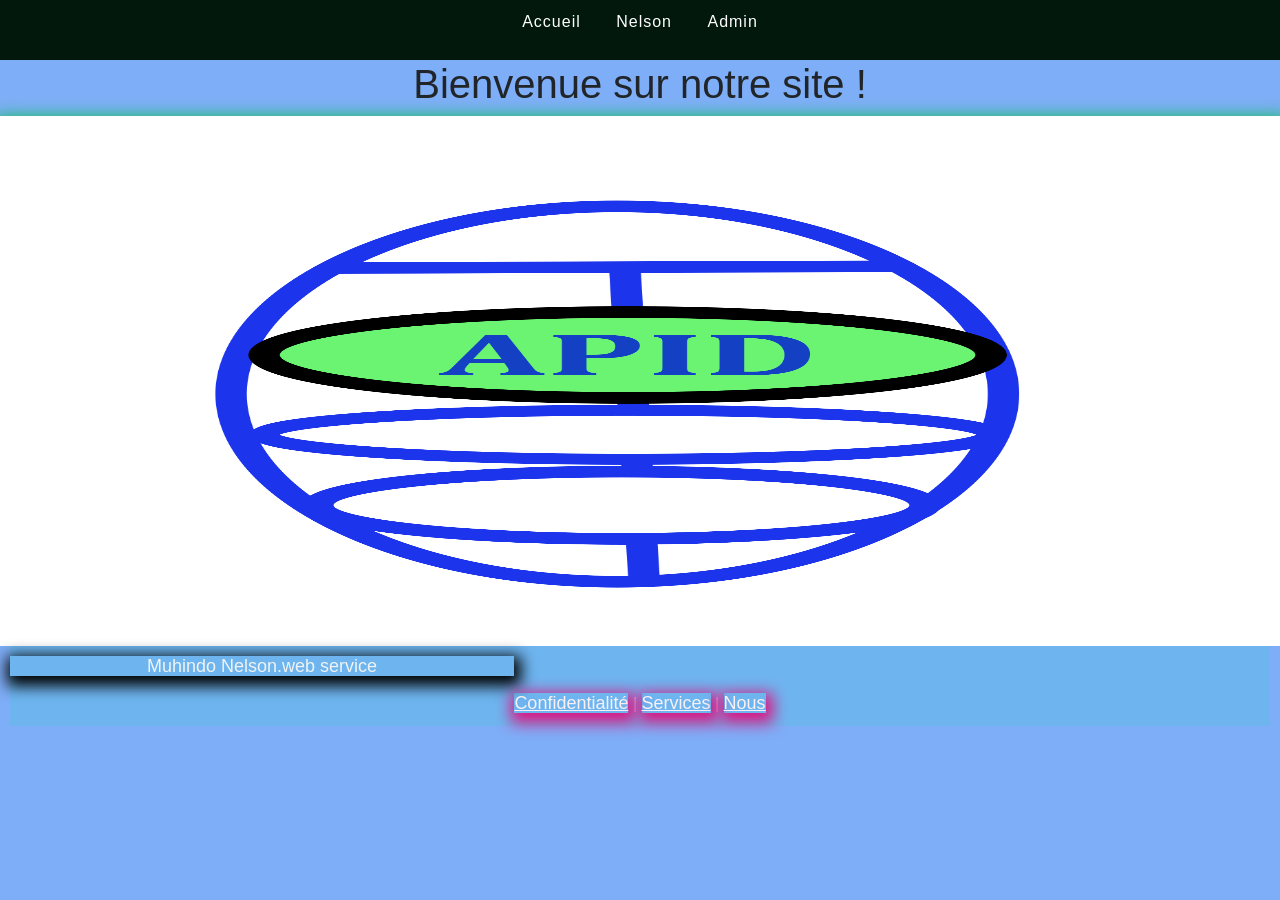
<file: index.html>
<!DOCTYPE html>
<html lang= "fr">
<head>
    <meta charset= "UTF-8">
    <meta name= "viewport" content= "width=device-width, initial-scale=1.0">
    <title>Muhindo Nelson.Web Service</title>
    <link rel="stylesheet" type="text/css" href="bootstrap/css/bootstrap.css">
    <script src ="https://cdn.jsdelivr.net/npm/bootstrap@5.3.0/dist/js/bootstrap.bundle.min.js" defer></script>
    <link rel= "stylesheet" href= "style.css">
</head>
<body>
    <header>
        <nav>
            <ul>
                <li><a href= "#">Accueil</a></li>
                <li><a href= "#">Nelson</a></li>
                <li><a href= "admin.html">Admin</a></li>
            </ul>
        </nav>
    </header>

    <main>
        <h1>Bienvenue sur notre site !</h1>
        <div class= "image-slider">
        <img id="photo1" src="images/photo4.png" style="display: block;" width="100%" height="530px">
        
        </div>
    </main>
    <script src= "script.js "></script>
    
</body>
</html>
 <style>
    Body {
    Font-family : Arial, sans-serif ;
    Text-align : center ;
    Margin : 10 ;
    Padding : 10 ;
}
 </style><br><br><br><br><br>


<footer>
    <p>Muhindo Nelson.web service</p>
    <a href= "confid.html">Confidentialité</a> | 
    <a href= "service.html">Services</a> | 
    <a href= "nous.html">Nous</a> 
</footer>
</file>
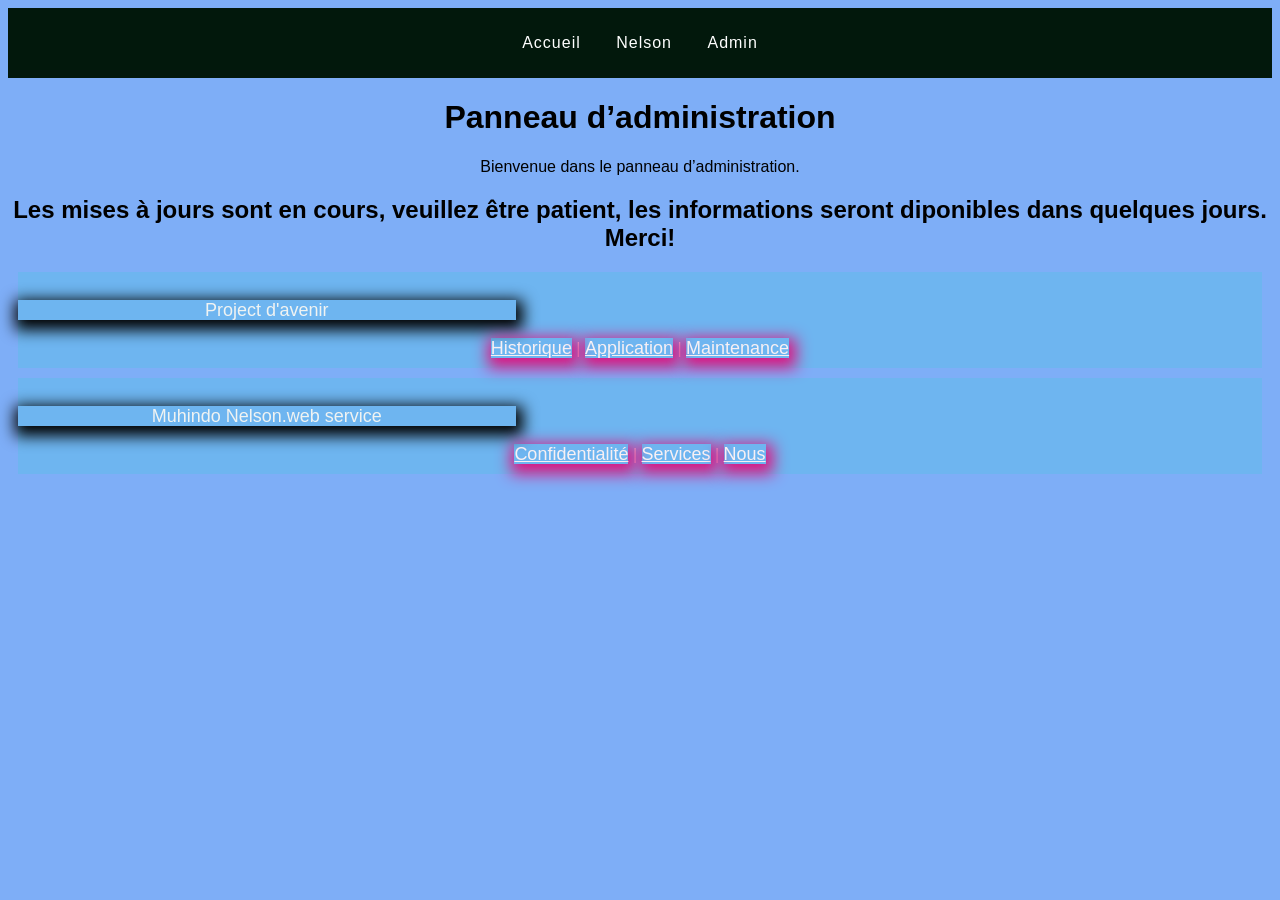
<file: admin.html>
<!DOCTYPE html>
<html lang= "fr">
<head>
    <meta charset= "UTF-8">
    <meta name= "viewport" content= "width=device-width, initial-scale=1.0">
    <title>Admin</title>
    <link rel= "stylesheet" href= "style.css">
</head>
<body>
    <header>
        <nav>
            <ul>
                <li><a href= "index.html">Accueil</a></li>
                <li><a href= "#">Nelson</a></li>

                <li><a href= "#">Admin</a></li>
            </ul>
        </nav>
    </header>

    <main>
        <h1>Panneau d’administration</h1>
        <p>Bienvenue dans le panneau d’administration.</p>
        <h2>Les mises à jours sont en cours, veuillez être patient, les informations seront diponibles dans quelques jours. Merci!</h2>
    </main>
    <footer>
        <p>Project d'avenir </p>
        <a href= "#">Historique</a> | 
        <a href= "#">Application</a> | 
        <a href= "#">Maintenance</a> 
    </footer>
    
    
</body>
</html>
<style>
 Body {
    Font-family : Arial, sans-serif ;
    Text-align : center ;
    Margin : 10 ;
    Padding : 10 ;
}
</style>

<footer>
    <p>Muhindo Nelson.web service</p>
    <a href= "confid.html">Confidentialité</a> | 
    <a href= "service.html">Services</a> | 
    <a href= "nous.html">Nous</a> 
</footer>
</file>
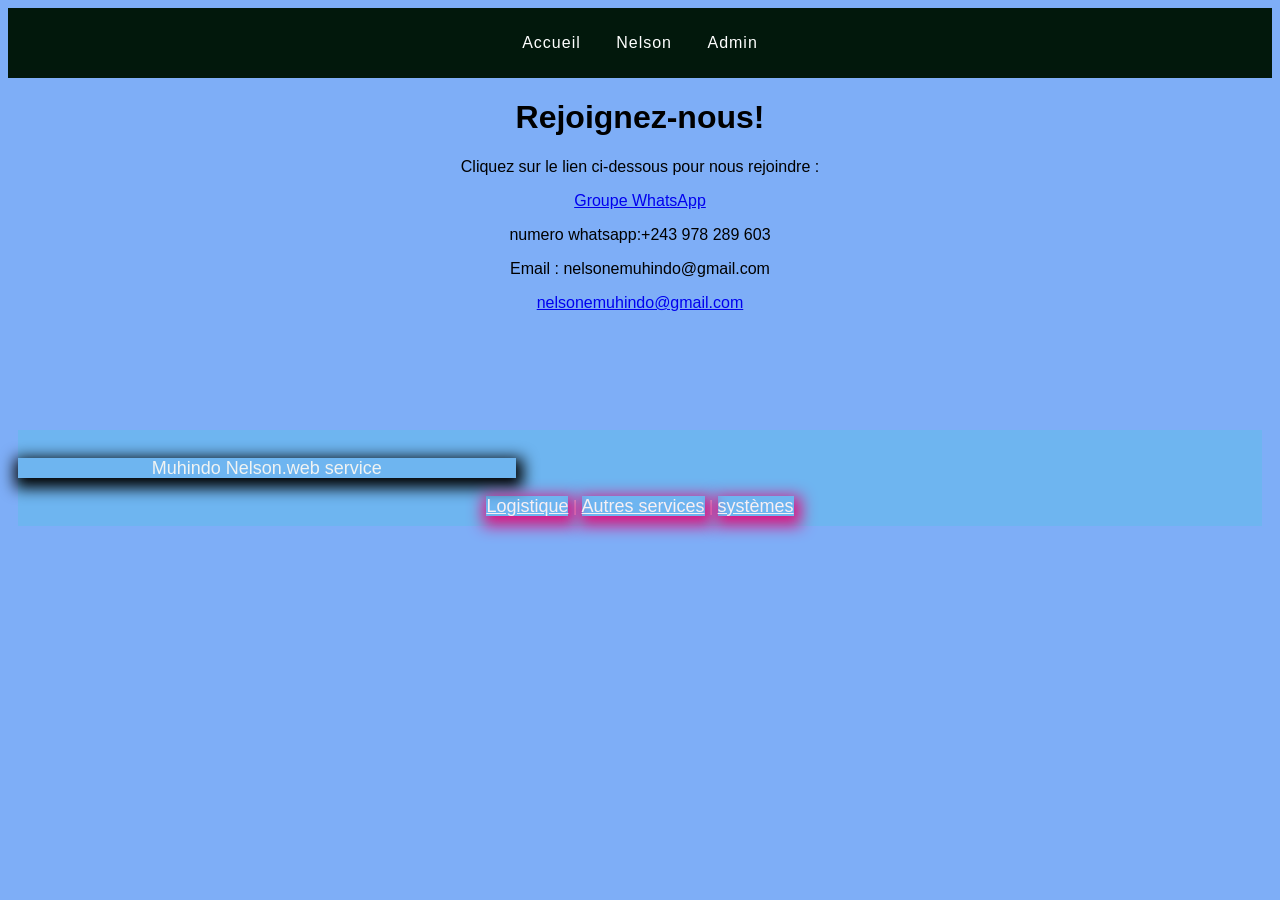
<file: contact.html>
<!DOCTYPE html>
<html lang= "fr">
<head>
    <meta charset= "UTF-8">
    <meta name= "viewport" content= "width=device-width, initial-scale=1.0">
    <title>Contact</title>
    <link rel= "stylesheet" href= "style.css">
</head>
<body>
    <header>
        <nav>
            <ul>
                <li><a href= "index.html">Accueil</a></li>
                <li><a href= "#">Nelson</a></li>
                <li><a href= "admin.html">Admin</a></li>
            </ul>
        </nav>
    </header>
    <form action="contact.php" method= "POST">
    <h1>Rejoignez-nous!</h1>
    <p>Cliquez sur le lien ci-dessous pour nous rejoindre :</p>
    <a id="whatsapp-link" href= "https://chat.whatsapp.com/GzIcqgILYlvJh5jXjbd1Ry" target= "_blank">Groupe WhatsApp</a>

    <div class="contact-info">
         <p>numero whatsapp:+243 978 289 603</p>
        <p>Email : <span id= "email">nelsonemuhindo@gmail.com</span></p>
        <a href="mailto:nelsonemuhindo@gmail.com?subject=demande d'information&body=bonjour,">nelsonemuhindo@gmail.com</a>
    </div>
</form>

</body>
</html>
<style>



body {
    text-align: center;
    justify-content: center;
    align-items: center;
    height: 50vh;
    margin: 10;
    padding: 10;

}
</style><br><br><br><br><br><br>
<footer>
    <p>Muhindo Nelson.web service</p>
    <a href= "#">Logistique</a> | 
    <a href= "#">Autres services</a> | 
    <a href= "#">systèmes</a> 
</footer>
</file>
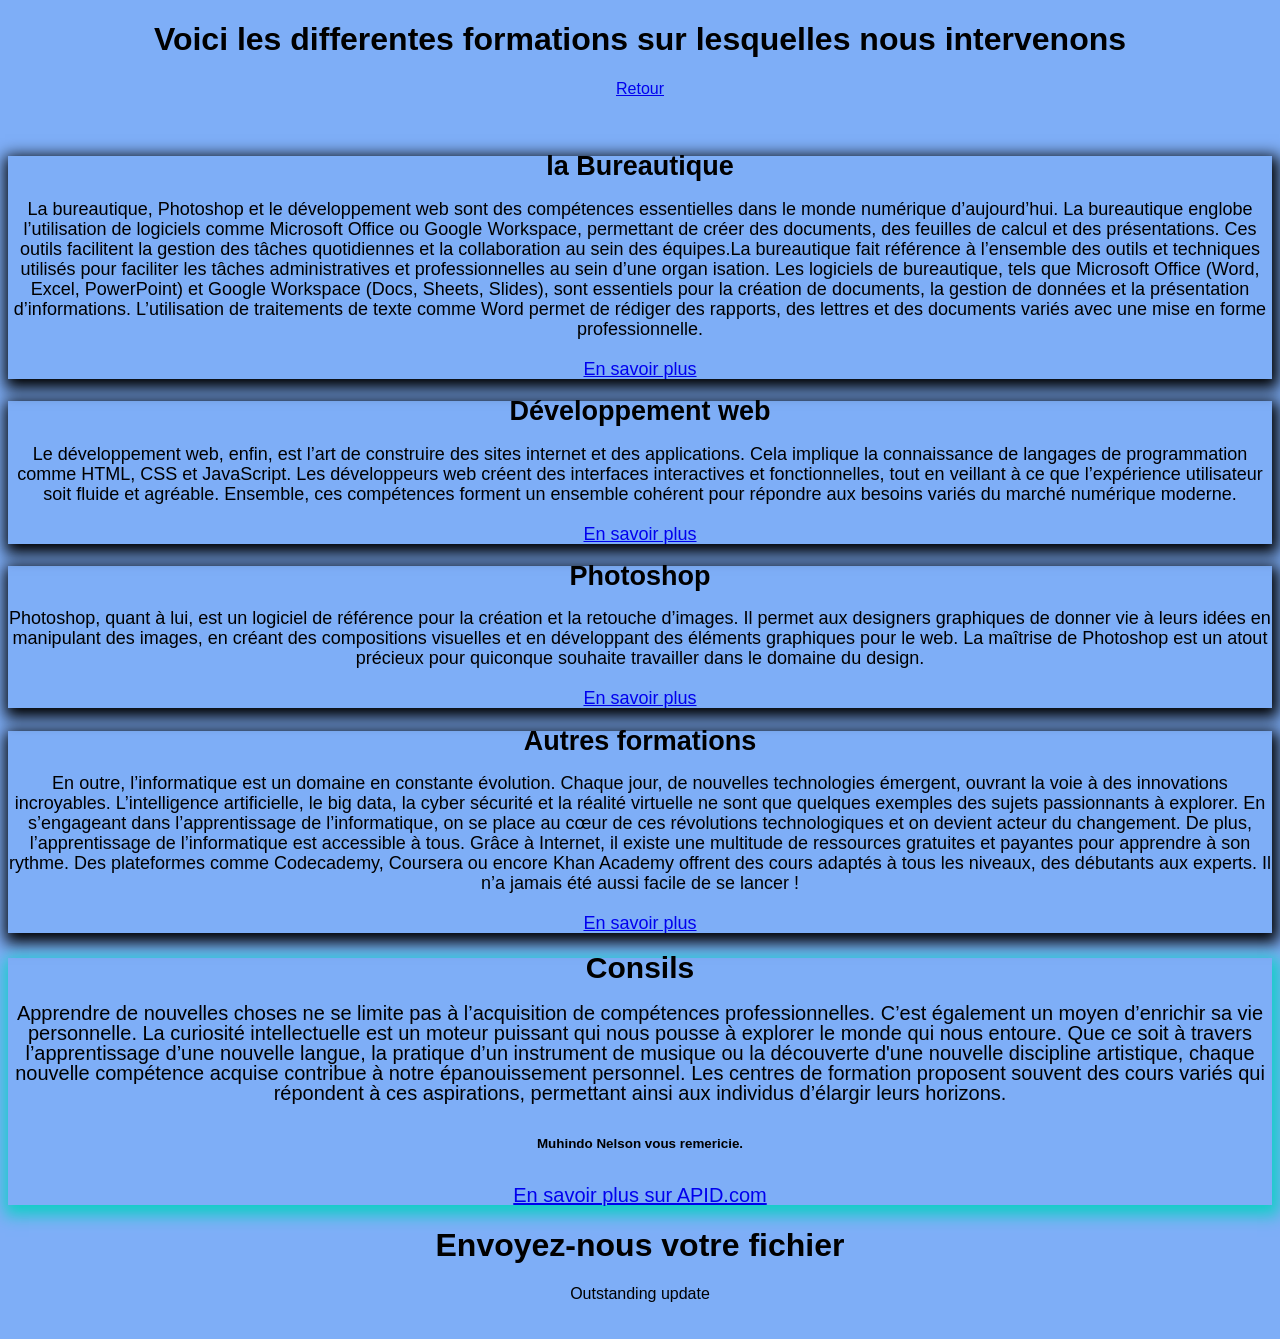
<file: formation.html>
<!DOCTYPE html>
<html lang="fr">
<head>
    <meta charset="UTF-8">
    <meta http-equiv="X-UA-Compatible" content="IE=edge">
    <meta name="viewport" content="width=device-width, initial-scale=1.0">
    <link rel="stylesheet" href="style.css">
    <title>FORMATIONS</title>
</head>
<body>
    
</body>
</html>

<div>
    <h1>Voici les differentes formations sur lesquelles nous intervenons</h1>
    <a href="index.html" class="btn btn-primary">Retour</a>
</div><br><br>

<head>
    <meta charset="UTF-8">
    <title>Les formations</title>
    <style>
        body {
           text-align: center;
           justify-content: center;
           align-items: center;
           height: 50vh;
           margin: 10;
           padding: 10;

         }
        .partie {
            width: 50%;
            height: 40vh;
            float: left;
            border: 1px solid black;
            box-sizing: border-box;
            padding: 10px;
        }

        .web1 {
             font-family: var(#007bff);
             font-size: 18px;
             line-height: 20px;
             font-weight: 400;
             position: relative;
             box-shadow: 2px 5px 15px 5px black;
             transition: 0.3s ease-in-out;
             cursor: pointer;
          }

          .web2 {
             font-family: var(#007bff);
             font-size: 18px;
             line-height: 20px;
             font-weight: 400;
             position: relative;
             box-shadow: 2px 5px 15px 5px black;
             transition: 0.3s ease-in-out;
             cursor: pointer;
          }

          .web3 {
             font-family: var(#007bff);
             font-size: 18px;
             line-height: 20px;
             font-weight: 400;
             position: relative;
             box-shadow: 2px 5px 15px 5px black;
             transition: 0.3s ease-in-out;
             cursor: pointer;
          }

          .web5 {
             font-family: var(#007bff);
             font-size: 18px;
             line-height: 20px;
             font-weight: 400;
             position: relative;
             box-shadow: 2px 5px 15px 5px black;
             transition: 0.3s ease-in-out;
             cursor: pointer;
          }

          .web6 {
             font-family: var(#a7096a);
             font-size: 20px;
             line-height: 20px;
             font-weight: 400;
             position: relative;
             box-shadow: 2px 5px 15px 5px rgb(15, 207, 198);
             transition: 0.3s ease-in-out;
             cursor: pointer;
          }
    </style>
</head>
<body>

    <div class="web1">
        <h2>la Bureautique</h2>
        <p>
              La bureautique, Photoshop et le développement web sont des compétences essentielles dans le monde numérique d’aujourd’hui. La bureautique 
            englobe l’utilisation de logiciels comme Microsoft Office ou Google Workspace, permettant de créer des documents, des feuilles de calcul 
            et des présentations. Ces outils facilitent la gestion des tâches quotidiennes et la collaboration au sein des équipes.La bureautique fait 
            référence à l’ensemble des outils et techniques utilisés pour faciliter les tâches administratives et professionnelles au sein d’une organ
            isation. 
            Les logiciels de bureautique, tels que Microsoft Office (Word, Excel, PowerPoint) et Google Workspace (Docs, Sheets, Slides), sont essentiels pour
            la création de documents, la gestion de données et la présentation d’informations. L’utilisation de traitements de texte comme Word permet de rédiger
            des rapports, des lettres et des documents variés avec une mise en forme professionnelle.<br><br> 
            <a href="#">En savoir plus</a>
        </p>
    </div>

    <div class="web2">
        <h2>Développement web</h2>
        <p>
            Le développement web, enfin, est l’art de construire des sites internet et des applications. Cela implique la connaissance de langages de programmation 
            comme HTML, CSS et JavaScript. Les développeurs web créent des interfaces interactives et fonctionnelles, tout en veillant à ce que l’expérience utilisateur
             soit fluide et agréable. Ensemble, ces compétences forment un ensemble cohérent pour répondre aux besoins variés du marché numérique moderne.<br><br>
            <a href="#">En savoir plus</a>
        </p>
    </div>

    <div class="web3">
        <h2>Photoshop</h2>
        <p>
            Photoshop, quant à lui, est un logiciel de référence pour la création et la retouche d’images. Il permet aux designers graphiques de donner vie à leurs
            idées en manipulant des images, en créant des compositions visuelles et en développant des éléments graphiques pour le web. La maîtrise de Photoshop est 
            un atout précieux pour quiconque souhaite travailler dans le domaine du design.<br><br>
            <a href="#">En savoir plus</a>
        </p>
    </div>

    <div class="web5">
        <h2>Autres formations</h2>
        <p>
            En outre, l’informatique est un domaine en constante évolution. Chaque jour, de nouvelles technologies émergent, ouvrant la voie à des innovations incroyables.
             L’intelligence artificielle, le big data, la cyber sécurité et la réalité virtuelle ne sont que quelques exemples des sujets passionnants à explorer.
              En s’engageant dans l’apprentissage de l’informatique, on se place au cœur de ces révolutions technologiques et on devient acteur du changement.
              De plus, l’apprentissage de l’informatique est accessible à tous. Grâce à Internet, il existe une multitude de ressources gratuites et payantes
               pour apprendre à son rythme. Des plateformes comme Codecademy, Coursera ou encore Khan Academy offrent des cours adaptés à tous les niveaux, 
               des débutants aux experts. Il n’a jamais été aussi facile de se lancer ! <br><br>
            <a href="#">En savoir plus</a>
        </p>
    </div>
    
    <div class="web6">
        <h2>Consils</h2>
        <p>
            Apprendre de nouvelles choses ne se limite pas à l’acquisition de compétences professionnelles. C’est également un moyen d’enrichir sa vie personnelle. 
            La curiosité intellectuelle est un moteur puissant qui nous pousse à explorer le monde qui nous entoure. Que ce soit à travers l’apprentissage d’une 
            nouvelle langue, la pratique d’un instrument de musique ou la découverte d'une nouvelle discipline artistique, chaque nouvelle compétence acquise contribue 
            à notre épanouissement personnel. 
            Les centres de formation proposent souvent des cours variés qui répondent à ces aspirations, permettant ainsi aux individus
             d’élargir leurs horizons.
             <h6>Muhindo Nelson vous remericie.</h6>
            <a href="#">En savoir plus sur APID.com</a>
        </p>
    </div>
    
    </div>
         <h1>Envoyez-nous votre fichier</h1>
    <form
             <h1>Outstanding update</h1>
    </form><br><br>
   
</body>
</html>
</file>
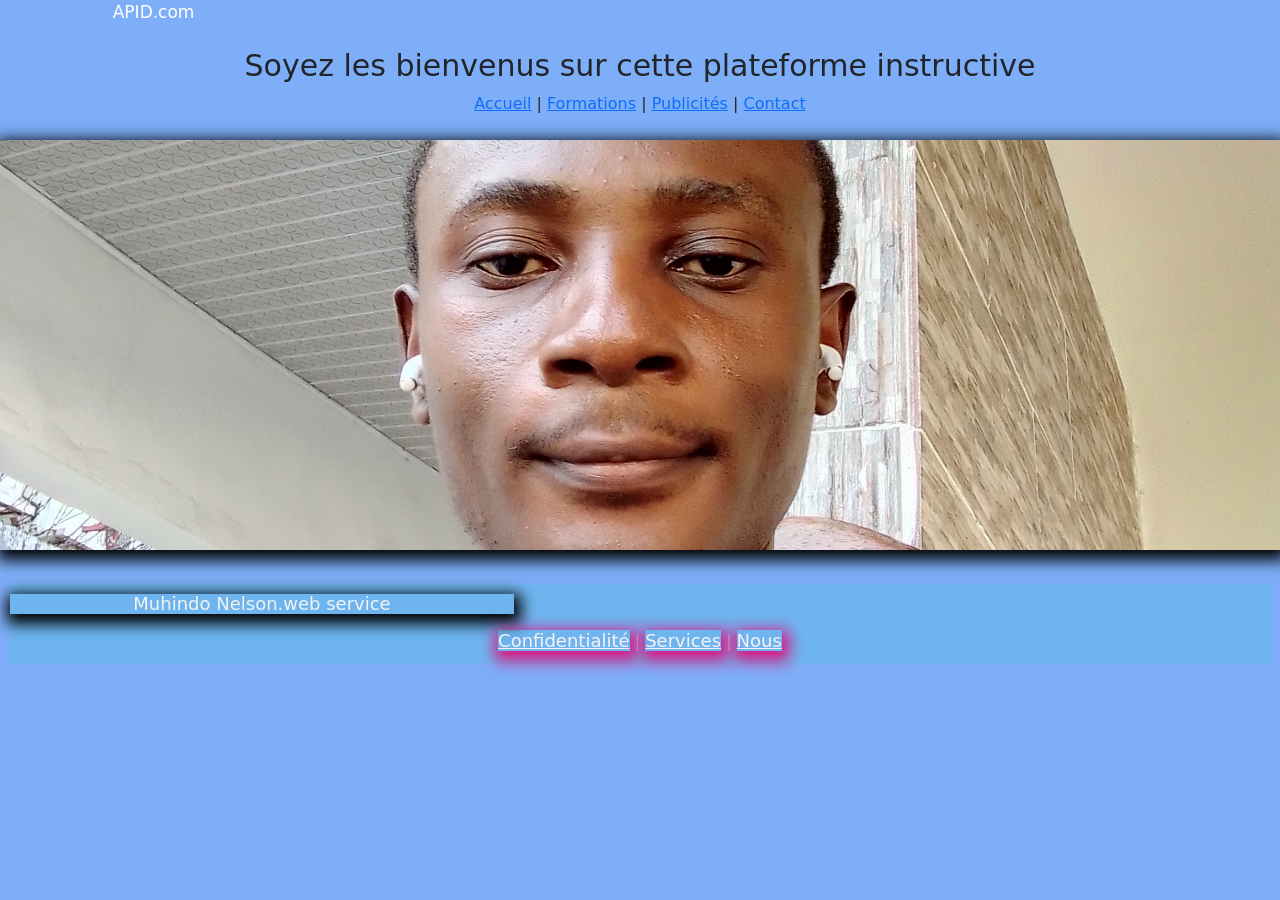
<file: nous.html>
<!DOCTYPE html>
<html lang="fr">
<head>
    <meta charset="UTF-8">
    <meta name="viewport" content="width=device-width, initial-scale=1.0">
    <link rel= "stylesheet" href= "style.css">
    <link rel="stylesheet" type="text/css" href="bootstrap/css/bootstrap.css">
    <title>APID</title> 
</head>
<body>

     <div id="nav" class="container-fluid">
               <div class="row">
                   <div class="col-md-3" id="logo">
                       <span>APID.com</span>
                   </div>
                  
               </div>
           </div>
    <section><br><br>
        <h2 style="font-size: 30px;">Soyez les bienvenus sur cette plateforme instructive</h2>
    </section>
    </nav>
</body>
</html>
<div>
    <a href="index.html">Accueil</a> |
    <a href="formation.html">Formations</a> | 
    <a href="publicite.html">Publicités</a> | 
    <a href="contact.html">Contact</a><br>


</div><br>

<div class="ngowa">
    <div id="diaporama">
        
       
        <img id="image3" src="images/image3.jpg" style="display: block;">  
        <img id="image4" src="images/image4.jpg" style="display: block;"> 
        <img id="image7" src="images/image7.png" style="display: block;"> 
        <img id="photo6" src="images/photo6.jpg" style="display: block;"> 
    </div>
    </div>

    <script>
        function diaporama() {
            var images = document.querySelectorAll("#diaporama img");
            var currentIndex = 0;

            setInterval(function() {
                images[currentIndex].style.display = "none";
                currentIndex = (currentIndex + 1) % images.length;
                images[currentIndex].style.display = "block";
            }, 3000); // Changement toutes les 3 secondes
        }

        diaporama();
    </script>

    <style>

#logo img{
        width: 50px;
        border-radius: 100%;
        }


body {
    background-color: rgb(126, 174, 247);
    text-align: center;
    justify-content: center;
    align-items: center;
    height: 50vh;
    margin: 10;
    padding: 10;

}

header {
    background: #333;
    color: #fff;
    padding: 1rem 0;
    text-align: center;
}


#diaporama {
        width: 100%;
        height: 410px;
        text-align: center;
        overflow: hidden;
        text-align: center;
    }


    #diaporama img {
        width: 100%;
        height: 410px;
        object-fit: cover;
        text-align: center;
    }
    
  .ngowa {
        position: relative;
        width: 100%;
        height: 410px;
        box-shadow: 2px 5px 15px 5px black;
        transition: 0.3s ease-in-out;
        cursor: pointer;
        text-align: center;
        
        
    }

    </style><br>
    
      </body>
</html>

<footer>
    <p>Muhindo Nelson.web service</p>
    <a href= "confid.html">Confidentialité</a> | 
    <a href= "service.html">Services</a> | 
    <a href= "nous.html">Nous</a> 
</footer>
</file>
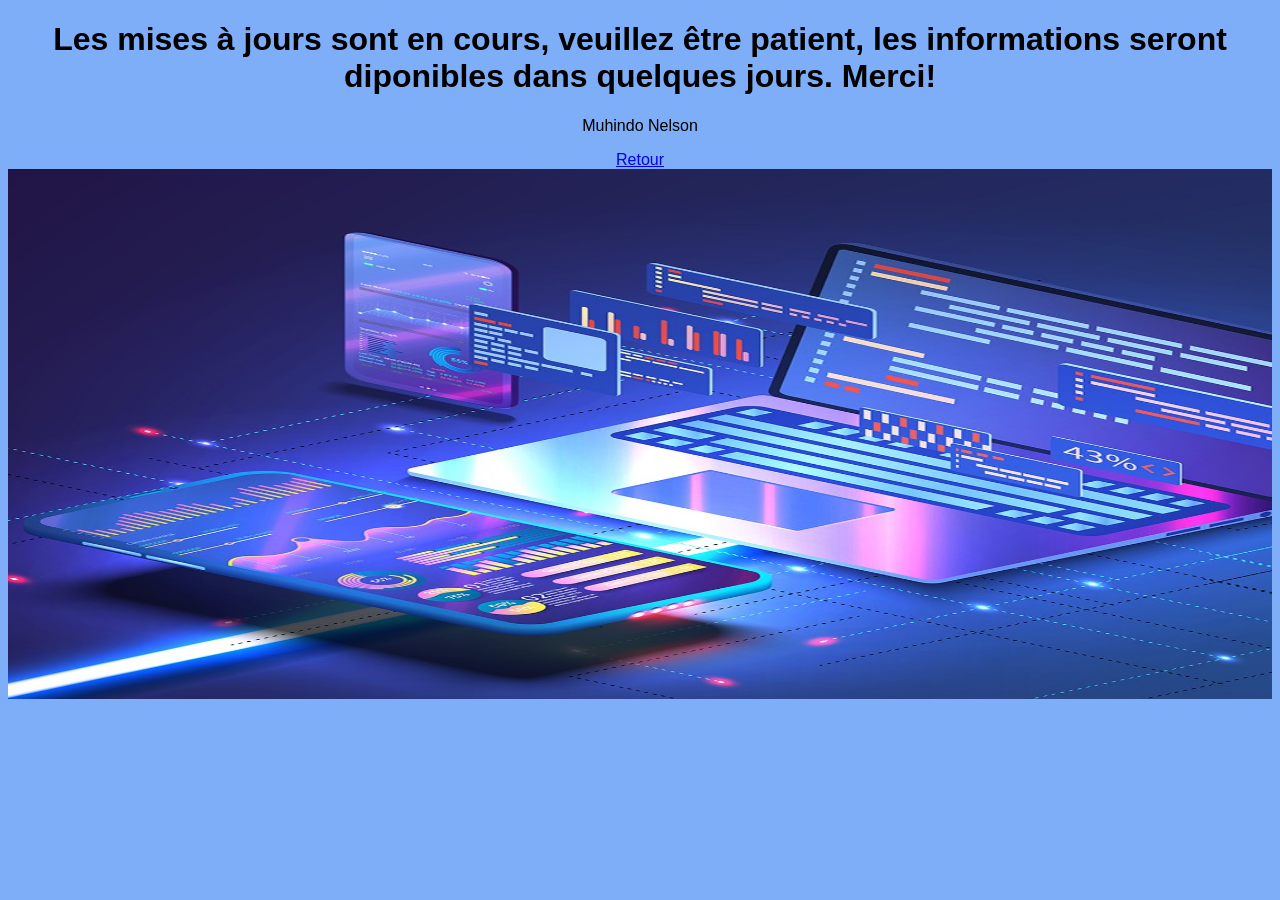
<file: publicite.html>
<!DOCTYPE html>
<html lang="en">
<head>
    <meta charset="UTF-8">
    <meta http-equiv="X-UA-Compatible" content="IE=edge">
    <meta name="viewport" content="width=device-width, initial-scale=1.0">
    <link rel= "stylesheet" href= "style.css">
    <title>Publicité</title>
</head>
<body>
    <h1>Les mises à jours sont en cours, veuillez être patient, les informations seront diponibles dans quelques jours. Merci! </h1>
    <p>Muhindo Nelson</p>
    <a href="index.html">Retour</a>

</body>
</html>
<div class= "image0">
    <img id="photo6" src="images/photo6.jpg" style="display: block;" width="100%" height="530px">
   
    
    </div>
<style>
    body {
    text-align: center;
    justify-content: center;
    align-items: center;
    height: 50vh;
    margin: 10;
    padding: 10;

}

.img0 {
    Position : relative;
    width: 100%;
    height: 200px;
    box-shadow: 2px 5px 15px 5px rgb(15, 190, 94);
    transition: 0.3s ease-in-out;
    cursor: pointer;
}
</style>
</file>
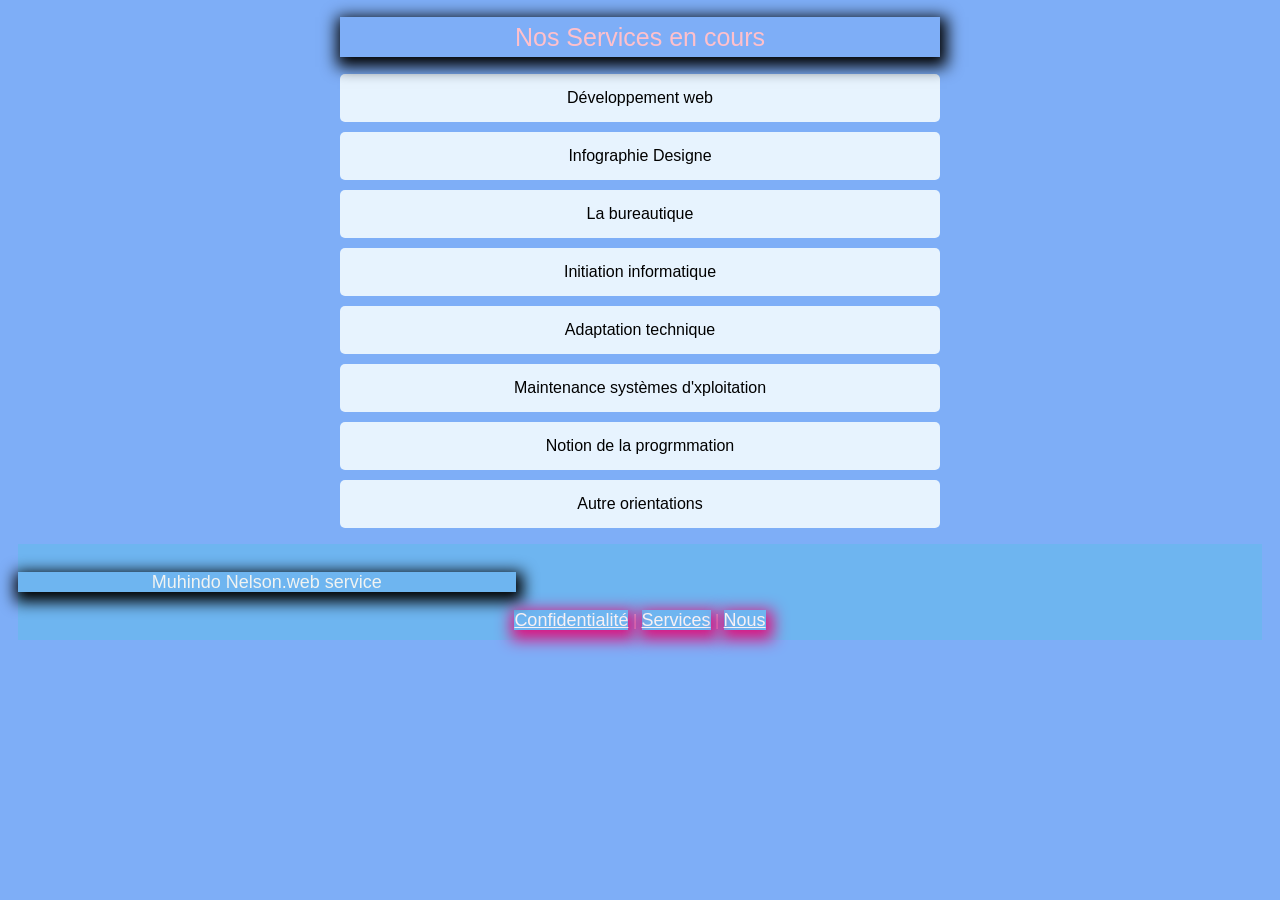
<file: service.html>
<!DOCTYPE html>
<html lang= "fr">
<head>
    <meta charset= "UTF-8">
    <meta name= "viewport" content= "width=device-width, initial-scale=1.0 ">
    <title>Nos activités</title>
    <link rel= "stylesheet" href= "style.css">
</head>
<body>
    <div class= "container">
        <h1>Nos Services en cours</h1>
        <ul class= "growing-list">
            <li>Développement web</li>
            <li>Infographie Designe</li>
            <li>La bureautique</li>
            <li>Initiation informatique</li>
            <li>Adaptation technique</li>
            <li>Maintenance systèmes d'xploitation</li>
            <li>Notion de la progrmmation</li>
            <li>Autre orientations</li>
        </ul>
    </div>
    
</body>
</html>
<style>


.container {
    Max-width : 600px ;
    Margin : auto ;
    Text-align : center ;
}

H1 {
    Color :  pink;
    font-family: var(#007bff);
    font-size: 25px;
    line-height: 40px;
    font-weight: 400;
    position: relative;
    box-shadow: 2px 5px 15px 5px black;
    transition: 0.3s ease-in-out;
    cursor: pointer;
}

.growing-list {
    List-style-type : none ;
    Padding : 0 ;
}

.growing-list li {
    Background-color : #e7f3fe ;
    Margin : 10px 0 ;
    Padding : 15px ;
    Border-radius : 5px ;
    Transition : transform 0.3s ease, background-color 0.3s ease ;
}

/* Effet de croissance */
.growing-list li :hover {
    Transform : scale(1.05) ;
    Background-color : #d0e7ff ;
}

</style> 

<footer>
    <p>Muhindo Nelson.web service</p>
    <a href= "confid.html">Confidentialité</a> | 
    <a href= "service.html">Services</a> | 
    <a href= "nous.html">Nous</a> 
</footer>
</file>
<file: style.css>
Body {
    overflow-x: hidden;
    background-color: rgb(126, 174, 247);
    Font-family : Arial, sans-serif ;
    Text-align : center ;
    Margin : 10 ;
    Padding : 10 ;
}

Header {
    Background-color : #02180c ;
    Color : rgb(146, 20, 224) ;
    Padding : 10px 0 ;
}

Nav ul {
    List-style-type : none ;
    Padding : 0 ;
    font-weight: 300px;
    letter-spacing: 1px;
    animation: show 1s forwards;
    transform: translateX(-100%);
    color: #007bff;
}

Nav ul li {
    Display : inline ;
    Margin : 0 15px ;
}

Nav ul li a {
    Color : white ;
    Text-decoration : none ;
   
}

@keyframes show {
    to {
        transform: translateX(0);
    }
}


#nav{
height: 50px;
color: white;
font-size: 17px;
position: fixed;
width: 96%;
Text-align : center ;
Margin : 10 ;
Padding : 10 ;
}
 

.image-slider {
    Position : relative;
    width: 100%;
    height: 400px;
    box-shadow: 2px 5px 15px 5px rgb(15, 190, 94);
    transition: 0.3s ease-in-out;
    cursor: pointer;
}

.slide {
    Display : none ;
    Width : 100% ;
}

.muhindo {
    font-family: var(#007bff);
    font-size: 18px;
    line-height: 20px;
    font-weight: 400;
    position: relative;
    box-shadow: 2px 5px 15px 5px black;
    transition: 0.3s ease-in-out;
    cursor: pointer;
}

Footer {
    Background-color : #6eb5f0 ;
    Color : rgb(240, 243, 242) ;
    Padding : 10px 0 ;
    margin: 10px;
}

Footer a {
    Color : rgb(247, 240, 244) ;
    font-family: var(#007bff);
    font-size: 18px;
    line-height: 20px;
    font-weight: 200;
    position: relative;
    box-shadow: 2px 5px 15px 5px rgb(219, 21, 130);
    transition: 0.3s ease-in-out;
    cursor: pointer;
    width: 40%;
    border-color: aquamarine;
  
}

Footer p {
    font-family: var(#007bff);
    font-size: 18px;
    line-height: 20px;
    font-weight: 200;
    position: relative;
    box-shadow: 2px 5px 15px 5px black;
    transition: 0.3s ease-in-out;
    cursor: pointer;
    width: 40%;
}

#logo img{
    width: 50px;
    border-radius: 100%;
    Color : rgb(247, 240, 244) ;
    font-family: var(#007bff);
    font-size: 18px;
    line-height: 20px;
    font-weight: 200;
    position: relative;
    box-shadow: 2px 5px 15px 5px rgb(10, 221, 140);
    transition: 0.3s ease-in-out;
    cursor: pointer;
    border-color: aquamarine;
  }
</file>
